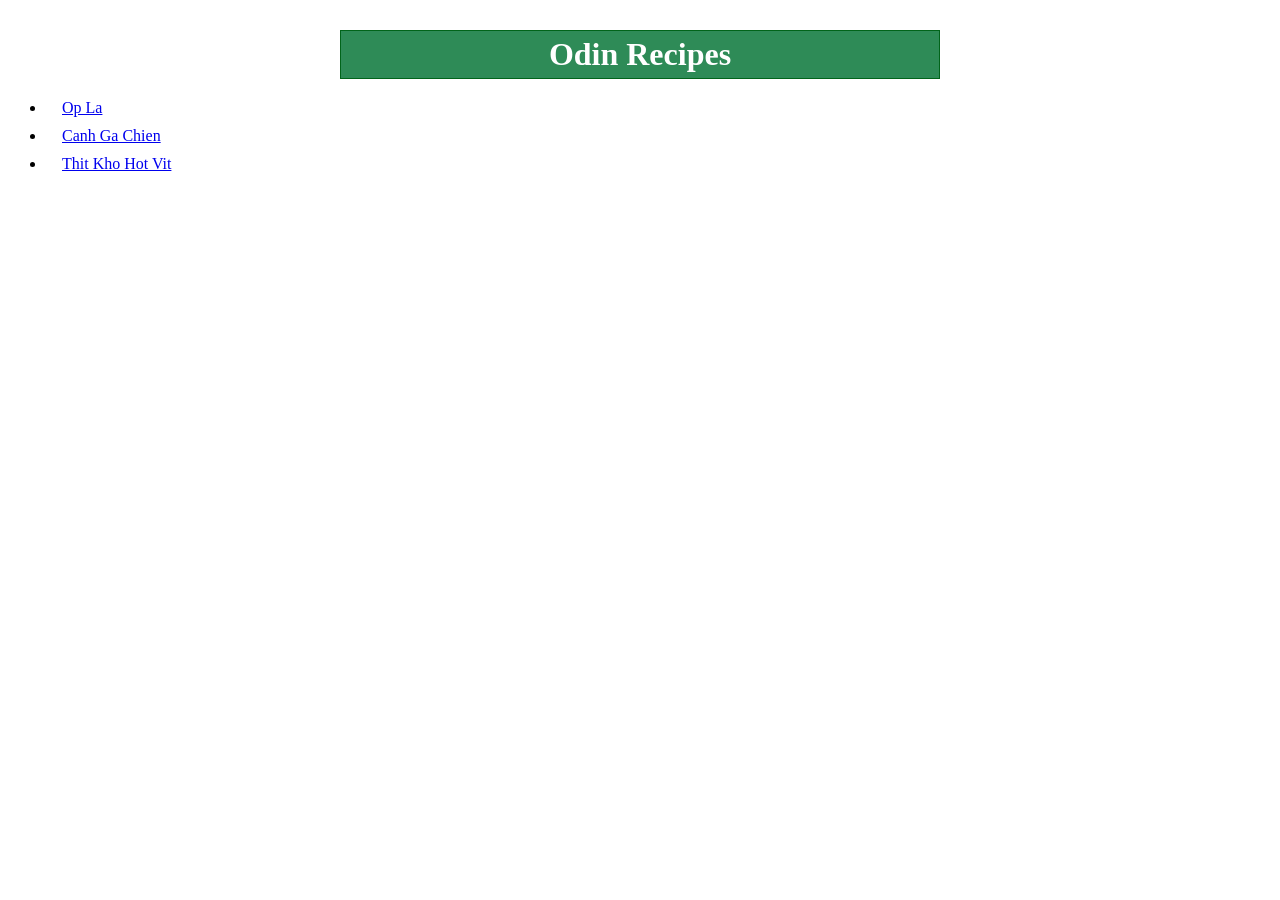
<file: index.html>
<!DOCTYPE html>
<html lang="en">
<head>
    <meta charset="UTF-8">
    <meta name="viewport" content="width=device-width, initial-scale=1.0">
    <title>Odin Recipes</title>
    <link rel="stylesheet" href="./styles.css">
</head>
<body>
    <h1>Odin Recipes</h1>
        <ul></ul>
            <li><a href="./recipes/op-la.html">Op La</a></li>
            <li><a href="./recipes/canh-ga-chien.html">Canh Ga Chien</a></li>
            <li><a href="./recipes/thit-kho-hot-vit.html">Thit Kho Hot Vit</a></li>
        </ul>
</body>
</html>
</file>
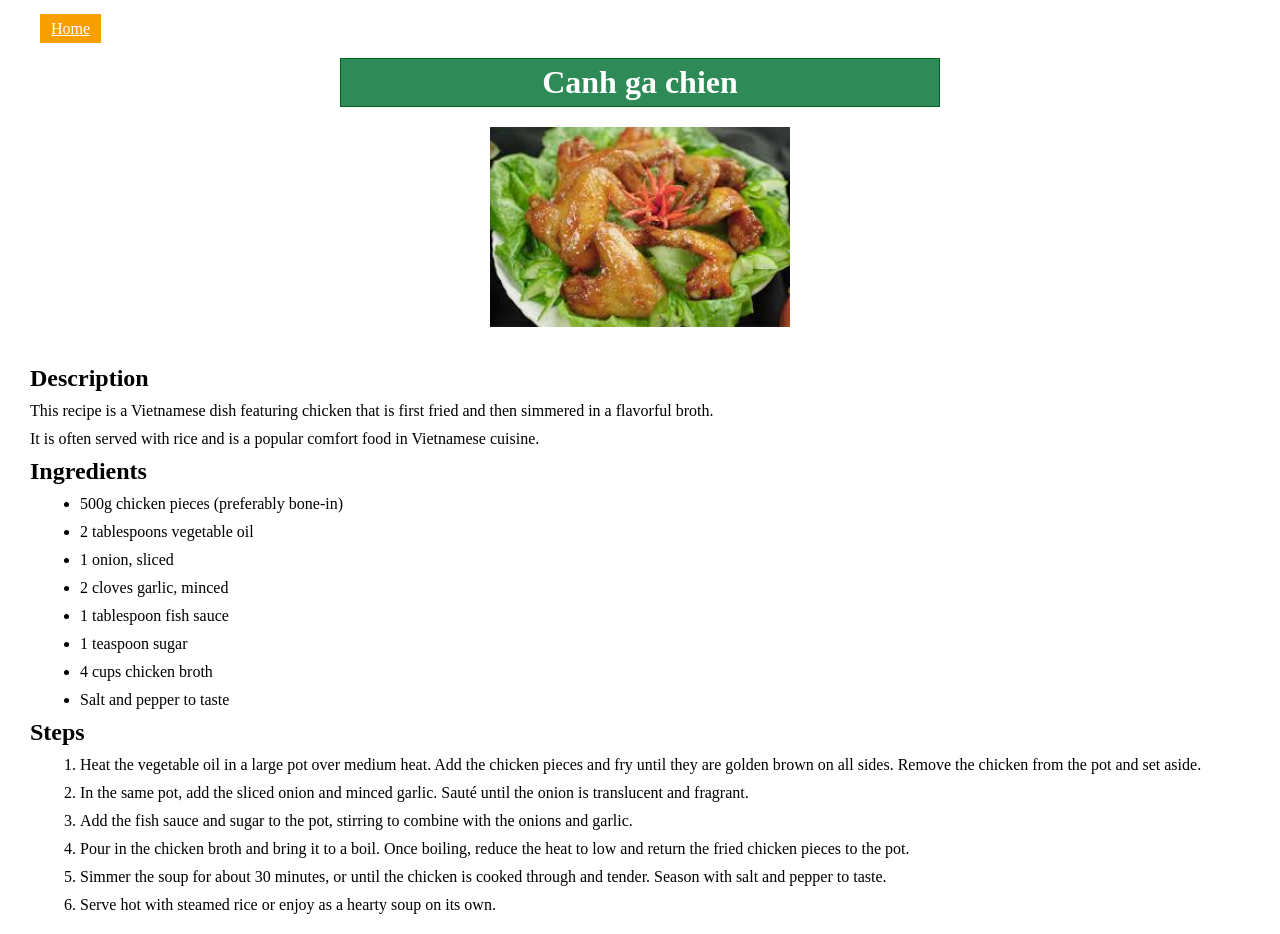
<file: recipes/canh-ga-chien.html>
<!DOCTYPE html>
<html lang="en">
<head>
    <meta charset="UTF-8">
    <meta name="viewport" content="width=device-width, initial-scale=1.0">
    <title>Canh Ga Chien Recipe</title>
    <link rel="stylesheet" href="../styles.css">
</head>
<body>
    <a class="home-link" href="../index.html">Home</a><br>
    <h1>Canh ga chien</h1>
    <img src="../img/canhga.jpeg" alt="Canh Ga Chien Nuoc Mam" width="300"><br>
        <h2>Description</h2>
            <p>This recipe is a Vietnamese dish featuring chicken that is first fried and then simmered in a flavorful broth.</p>
            <p>It is often served with rice and is a popular comfort food in Vietnamese cuisine.</p>
        <h2>Ingredients</h2>
            <ul>
                <li>500g chicken pieces (preferably bone-in)</li>
                <li>2 tablespoons vegetable oil</li>
                <li>1 onion, sliced</li>
                <li>2 cloves garlic, minced</li>
                <li>1 tablespoon fish sauce</li>
                <li>1 teaspoon sugar</li>
                <li>4 cups chicken broth</li>
                <li>Salt and pepper to taste</li>
            </ul>
        <h2>Steps</h2>
            <ol>
                <li>Heat the vegetable oil in a large pot over medium heat. Add the chicken pieces and fry until they are golden brown on all sides. Remove the chicken from the pot and set aside.</li>
                <li>In the same pot, add the sliced onion and minced garlic. Sauté until the onion is translucent and fragrant.</li>
                <li>Add the fish sauce and sugar to the pot, stirring to combine with the onions and garlic.</li>
                <li>Pour in the chicken broth and bring it to a boil. Once boiling, reduce the heat to low and return the fried chicken pieces to the pot.</li>
                <li>Simmer the soup for about 30 minutes, or until the chicken is cooked through and tender. Season with salt and pepper to taste.</li>
                <li>Serve hot with steamed rice or enjoy as a hearty soup on its own.</li>
            </ol>



</body>
</html>
</file>
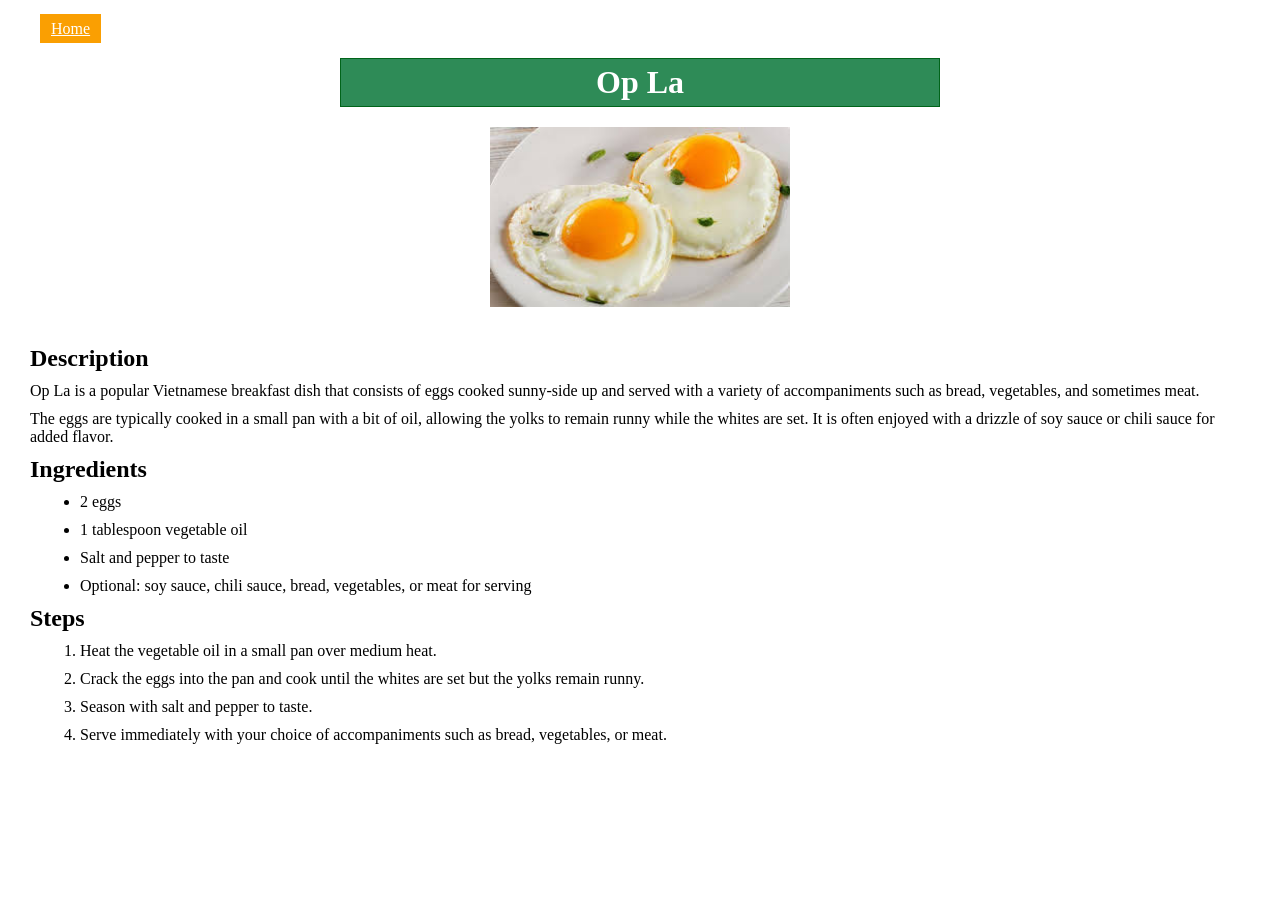
<file: recipes/op-la.html>
<!DOCTYPE html>
<html lang="en">
<head>
    <meta charset="UTF-8">
    <meta name="viewport" content="width=device-width, initial-scale=1.0">
    <title>Op La Recipe</title>
    <link rel="stylesheet" href="../styles.css">
</head>
<body>
    <a class="home-link" href="../index.html">Home</a><br>
    <h1>Op La</h1>
    <img src="../img/trungopla.jpeg" alt="Trung Op La" width="300"><br>
        <h2>Description</h2>
            <p>Op La is a popular Vietnamese breakfast dish that consists of eggs cooked sunny-side up and served with a variety of accompaniments such as bread, vegetables, and sometimes meat.</p>
            <p>The eggs are typically cooked in a small pan with a bit of oil, allowing the yolks to remain runny while the whites are set. It is often enjoyed with a drizzle of soy sauce or chili sauce for added flavor.</p>
        <h2>Ingredients</h2>
            <ul>
                <li>2 eggs</li>
                <li>1 tablespoon vegetable oil</li>
                <li>Salt and pepper to taste</li>
                <li>Optional: soy sauce, chili sauce, bread, vegetables, or meat for serving</li>
            </ul>
        <h2>Steps</h2>
            <ol>
                <li>Heat the vegetable oil in a small pan over medium heat.</li>
                <li>Crack the eggs into the pan and cook until the whites are set but the yolks remain runny.</li>
                <li>Season with salt and pepper to taste.</li>
                <li>Serve immediately with your choice of accompaniments such as bread, vegetables, or meat.</li>
            </ol>

        </body>
</html>
</file>
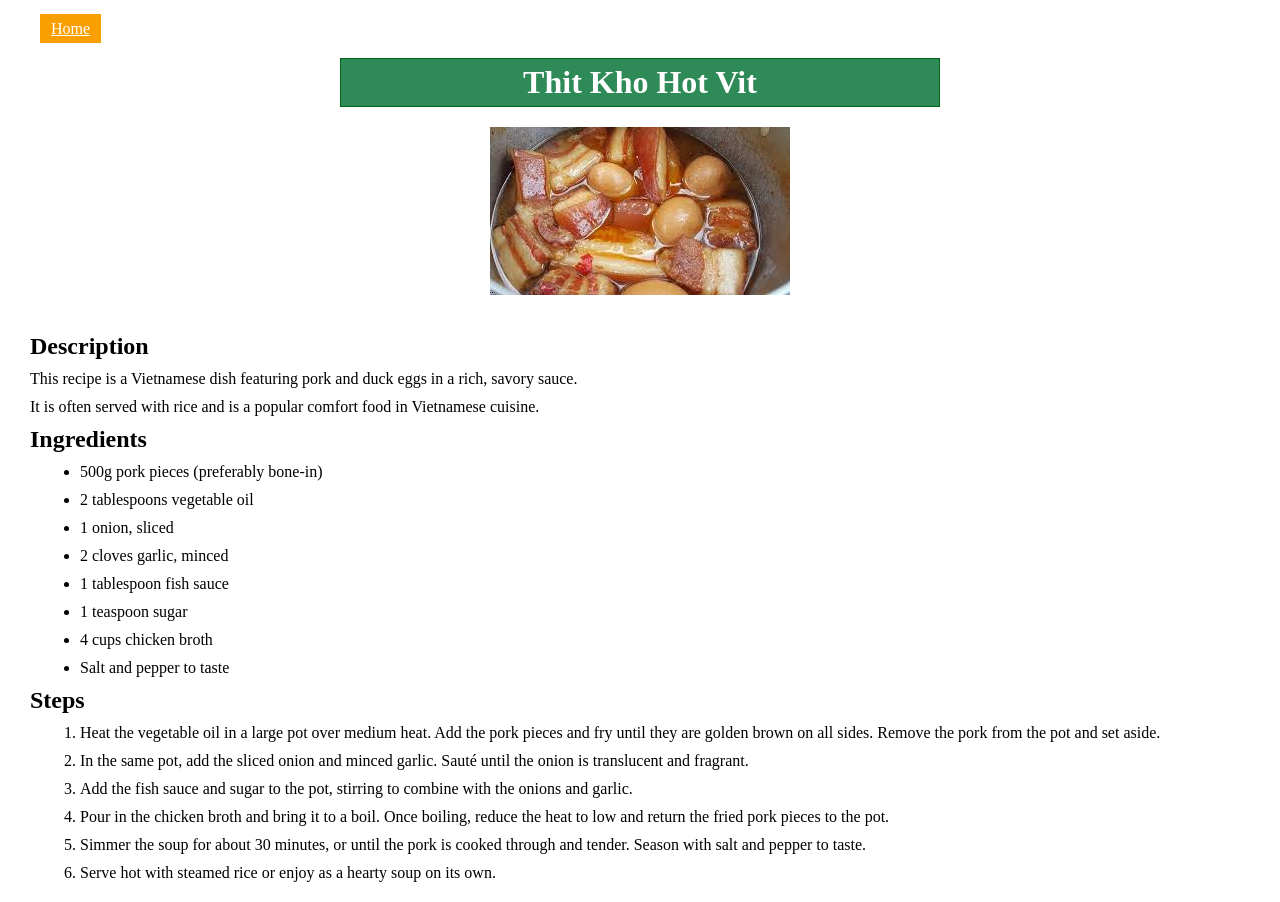
<file: recipes/thit-kho-hot-vit.html>
<!DOCTYPE html>
<html lang="en">
<head>
    <meta charset="UTF-8">
    <meta name="viewport" content="width=device-width, initial-scale=1.0">
    <title>Thit Kho Hot Vit</title>
    <link rel="stylesheet" href="../styles.css">
</head>
<body>
    <a class="home-link" href="../index.html">Home</a><br>
    <h1>Thit Kho Hot Vit</h1>
    <img src="../img/thitkho.jpeg" alt="Thit Kho Hot Vit" width="300"><br>
        <h2>Description</h2>
            <p>This recipe is a Vietnamese dish featuring pork and duck eggs in a rich, savory sauce.</p>
            <p>It is often served with rice and is a popular comfort food in Vietnamese cuisine.</p>
        <h2>Ingredients</h2>
            <ul>
                <li>500g pork pieces (preferably bone-in)</li>
                <li>2 tablespoons vegetable oil</li>
                <li>1 onion, sliced</li>
                <li>2 cloves garlic, minced</li>
                <li>1 tablespoon fish sauce</li>
                <li>1 teaspoon sugar</li>
                <li>4 cups chicken broth</li>
                <li>Salt and pepper to taste</li>
            </ul>
        <h2>Steps</h2>
            <ol>
                <li>Heat the vegetable oil in a large pot over medium heat. Add the pork pieces and fry until they are golden brown on all sides. Remove the pork from the pot and set aside.</li>
                <li>In the same pot, add the sliced onion and minced garlic. Sauté until the onion is translucent and fragrant.</li>
                <li>Add the fish sauce and sugar to the pot, stirring to combine with the onions and garlic.</li>
                <li>Pour in the chicken broth and bring it to a boil. Once boiling, reduce the heat to low and return the fried pork pieces to the pot.</li>
                <li>Simmer the soup for about 30 minutes, or until the pork is cooked through and tender. Season with salt and pepper to taste.</li>
                <li>Serve hot with steamed rice or enjoy as a hearty soup on its own.</li>
            </ol>



</body>
</html>
</file>
<file: styles.css>
* {
    box-sizing: border-box;
    margin: 10px;
}

h1 {
    text-align: center;
    width: 600px;
    margin: 20px auto;
    padding: 5px;
    border: 1px solid rgb(1, 100, 26);
    color: white;
    background-color: seagreen;
}

.home-link {
    margin: 20px;
    padding: 5px 10px;
    border: 1px solid rgb(250, 159, 2);
    color: white;
    background-color: rgb(250, 159, 2);
}

img {
    display: block;
    margin: 10px auto;
}
</file>
